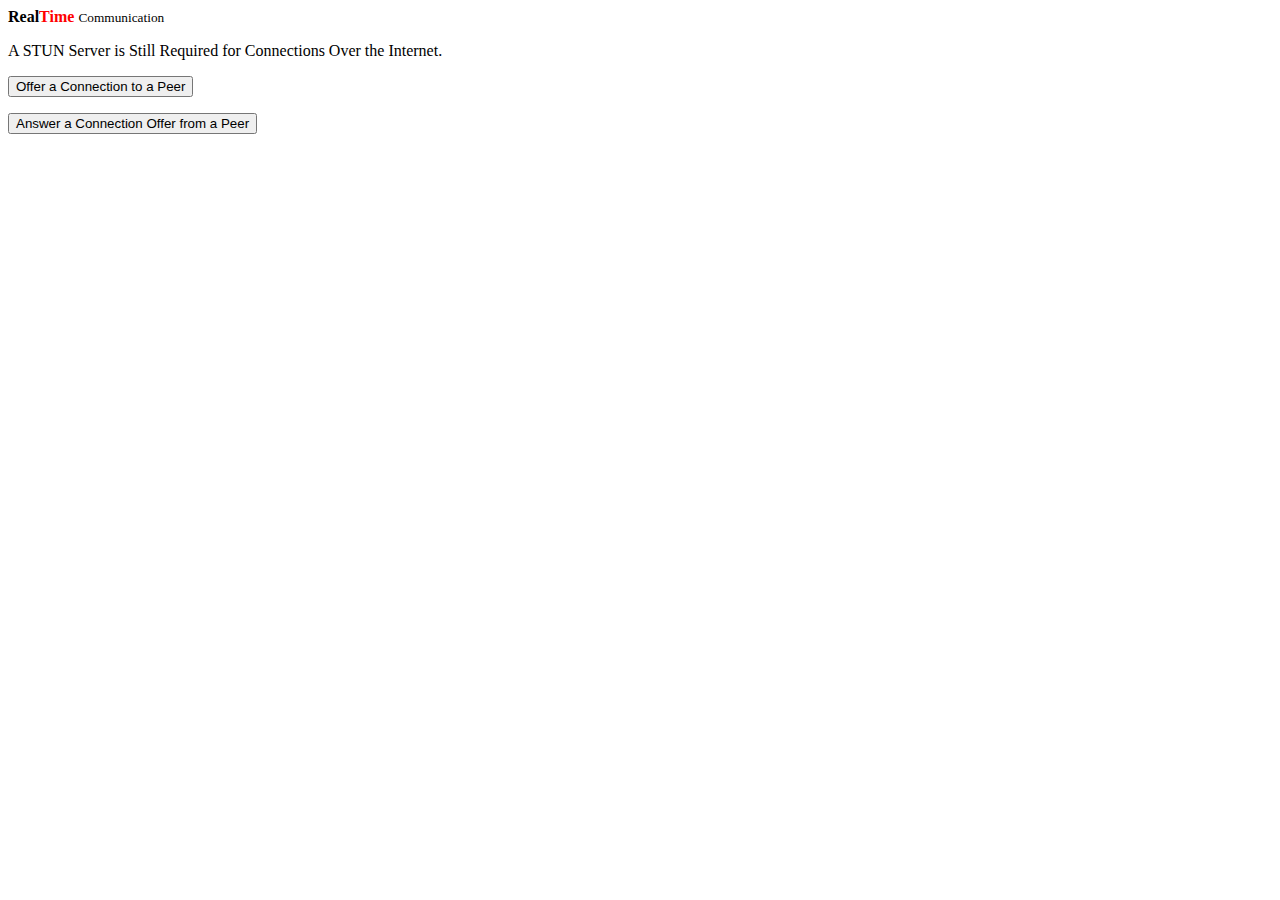
<file: index.html>
<!DOCTYPE html>
<html lang="en">

<head>
<meta charset="utf-8">
<meta name="viewport" content="width=device-width, initial-scale=1">
<title>webrtc without signaling server demo</title>
<meta name="description" content="Communication">
	<meta name="author" content="Project Developers">
	<meta name="theme-color" content="#B12A34">
	<meta property="og:image" content="icons/icon-512.png">
	<link rel="apple-touch-icon" href="icons/icon-152.png">
	<!--link rel="manifest" href="comm.webmanifest"-->
<link rel="shortcut icon" type="image/x-icon" href="favicon.ico">

<!--script type='module' src="pwabuilder-sw-register.js"></script>
		<script type='module' src="pwabuilder-sw.js"></script-->
<link rel="stylesheet" type="text/css" href="style.css">		
</head>

<body>
  <header>
	<div class="header" style="display: flex; flex: nowrap;">
  		<div style="width: 85%;">
			<div id="logo"><large><strong>Real<span style="color: red;">Time </strong></large><small> Communication</small></span></div>
		</div>
		<div style="width: 15%; color: white; margin: auto; text-align: right; vertical-align: middle;" onclick="location.reload();">Reload</div>
 	</div>
</header>

<p>
A STUN Server is Still Required for Connections Over the Internet.
</p>

<p>
<button onClick="location.href='offer.html'">Offer a Connection to a Peer</button>
</p>

<p>
<button onClick="location.href='answer.html'">Answer a Connection Offer from a Peer</button>
</p>

</body>

</html>
</file>
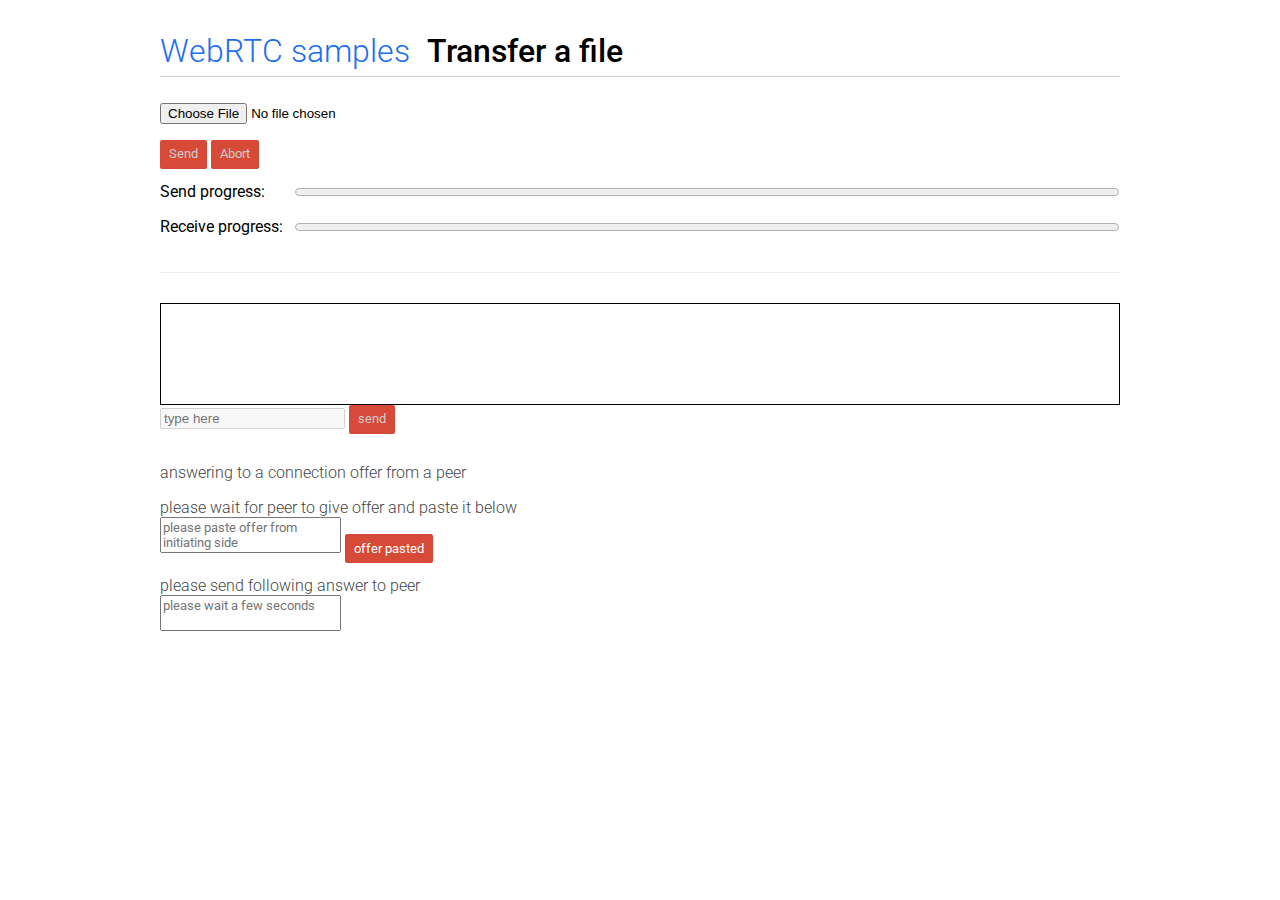
<file: answer.html>
<!DOCTYPE html>
<!--
 *  Copyright (c) 2015 The WebRTC project authors. All Rights Reserved.
 *
 *  Use of this source code is governed by a BSD-style license
 *  that can be found in the LICENSE file in the root of the source
 *  tree.
-->
<html>
<head>

  <meta charset="utf-8">
  <meta name="description" content="WebRTC code samples">
  <meta name="viewport" content="width=device-width, user-scalable=yes, initial-scale=1, maximum-scale=1">
  <meta itemprop="description" content="Client-side WebRTC code samples">
  <meta itemprop="image" content="webrtc-icon-192x192.png">
  <meta itemprop="name" content="WebRTC code samples">
  <meta name="mobile-web-app-capable" content="yes">
  <meta id="theme-color" name="theme-color" content="#ffffff">

  <base target="_blank">

  <title>Transfer a file</title>

  <link rel="icon" sizes="192x192" href="webrtc-icon-192x192.png">
  <link href="//fonts.googleapis.com/css?family=Roboto:300,400,500,700" rel="stylesheet" type="text/css">
  <link rel="stylesheet" href="main1.css">
  <link rel="stylesheet" href="main2.css" />
<script src="common.js"></script>
<script src="answer.js"></script>
</head>

<body>

  <div id="container">

    <h1><a href="https://webrtc.github.io/samples/" title="WebRTC samples homepage">WebRTC samples</a> <span>Transfer a file</span></h1>
    
    <section>
      <div >
        <form id="fileInfo">
          <input type="file" id="fileInput" name="files"/>
        </form>
        <button disabled id="sendFile">Send</button>
        <button disabled id="abortButton">Abort</button>
      </div>

      <div class="progress">
        <div class="label">Send progress: </div>
        <progress id="sendProgress" max="0" value="0"></progress>
      </div>

      <div class="progress">
        <div class="label">Receive progress: </div>
        <progress id="receiveProgress" max="0" value="0"></progress>
      </div>

      <div id="errorMsg">
      <div id="bitrate"></div></div>
      <a id="download"></a>
      <span id="status"></span>

    </section>
    <section>

<div id="chatlog" class="chatlog"></div>
<input id="chatinput" type="text"  placeholder="type here" disabled>
<button id="chatbutton" onclick="chatbuttonclick()" disabled>send</button>

<p>
answering to a connection offer from a peer
</p>
<p>
please wait for peer to give offer and paste it below
</p>
<textarea id="textoffer" placeholder="please paste offer from initiating side"></textarea>
<button id="buttonofferpasted" onclick="clickofferpasted()">offer pasted</button>

<span id="spananswer" class="invisible">
<p>
please send following answer to peer
</p>
<textarea onClick="this.setSelectionRange(0, this.value.length)" id="textanswer" readonly placeholder="please wait a few seconds"></textarea>
</span>
    </section>
  </div>

  <script src="adapter-latest.js"></script>
  <script src="main.js"></script>

  <script src="ga.js"></script>

</body>
</html>
</file>
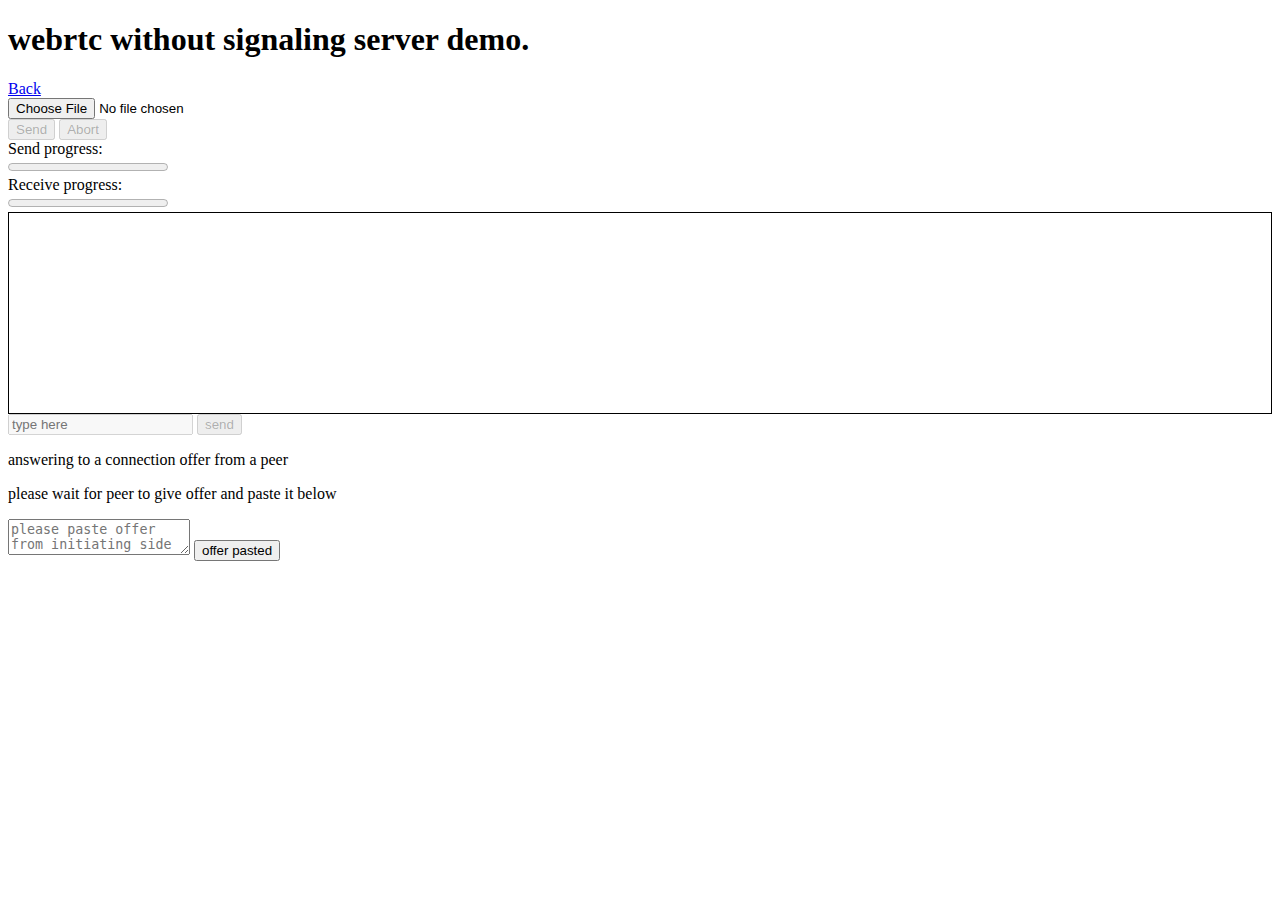
<file: answering.html>
<!DOCTYPE html>
<html>

<head>
<meta charset="utf-8">
<meta name="viewport" content="width=device-width, initial-scale=1">
<title>answering webrtc without signaling server demo</title>
<link rel="stylesheet" type="text/css" href="style.css">
<!--script src="common.js"></script>
<script src="answering.js"></script-->
<link rel="shortcut icon" type="image/x-icon" href="favicon.ico">
</head>

<body>

<h1>webrtc without signaling server demo.</h1>

<a href="https://project-developers.github.io/comm/">Back</a>

     <div>
        <form id="fileInfo">
          <input type="file" id="fileInput" name="files"/>
        </form>
        <button disabled id="sendFile">Send</button>
        <button disabled id="abortButton">Abort</button>
      </div>

      <div class="progress">
        <div class="label">Send progress: </div>
        <progress id="sendProgress" max="0" value="0"></progress>
      </div>

      <div class="progress">
        <div class="label">Receive progress: </div>
        <progress id="receiveProgress" max="0" value="0"></progress>
      </div>

      <div id="bitrate"></div>
      <a id="download"></a>
      <span id="status"></span>


<div id="chatlog" class="chatlog"></div>
<input id="chatinput" type="text"  placeholder="type here" disabled>
<button id="chatbutton" onclick="chatbuttonclick()" disabled>send</button>

<p>
answering to a connection offer from a peer
</p>
<p>
please wait for peer to give offer and paste it below
</p>
<textarea id="textoffer"
  placeholder="please paste offer from initiating side"></textarea>
<button id="buttonofferpasted" onclick="clickofferpasted()">offer pasted</button>

<span id="spananswer" class="invisible">
<p>
please send following answer to peer
</p>
<textarea id="textanswer" readonly
  placeholder="please wait a few seconds"></textarea>
</span>
<!--script src="https://webrtc.github.io/adapter/adapter-latest.js"></script>
  <script src="mainAnswer.js"></script>

  <script src="ga.js"></script-->
</body>

</html>
</file>
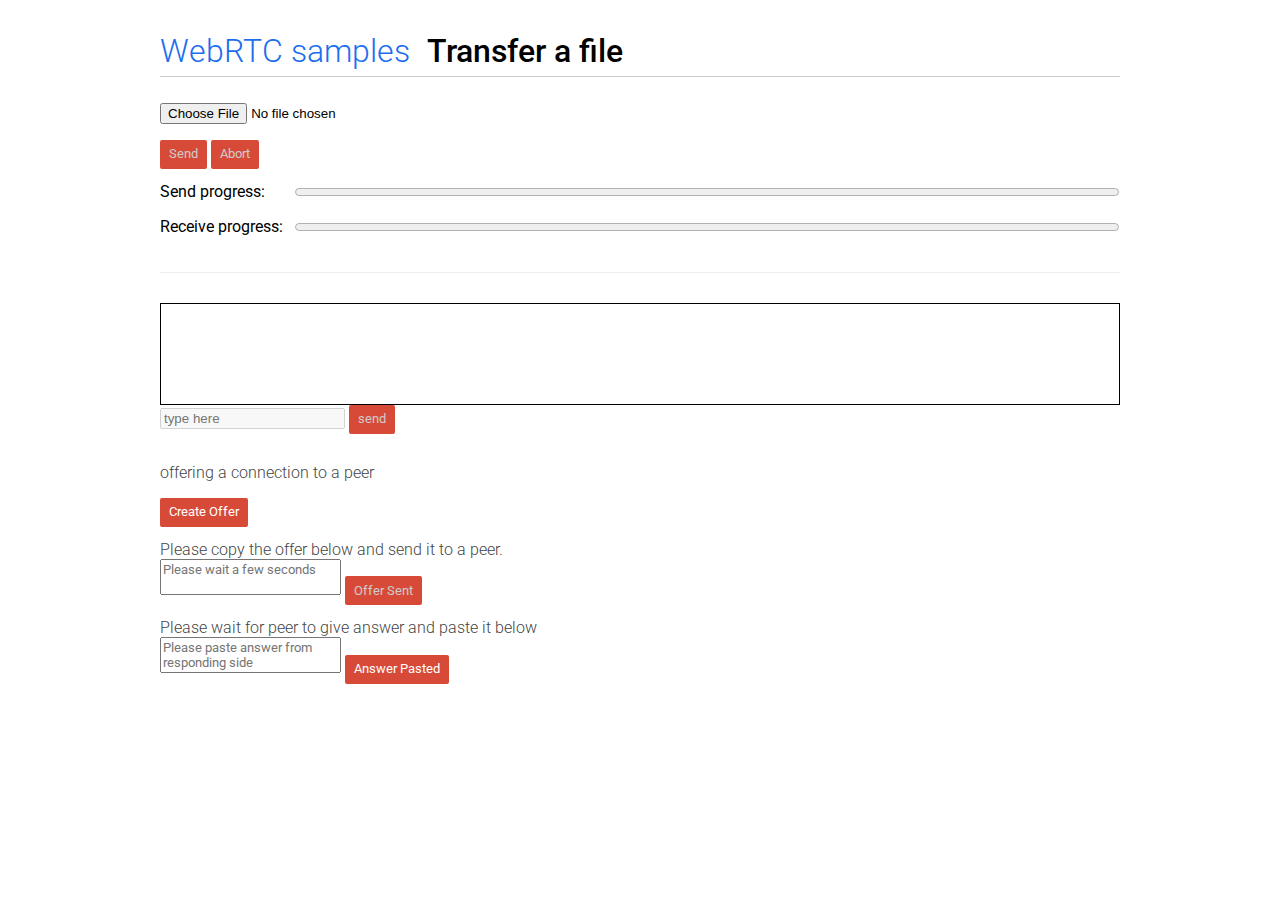
<file: offer.html>
<!DOCTYPE html>
<!--
 *  Copyright (c) 2015 The WebRTC project authors. All Rights Reserved.
 *
 *  Use of this source code is governed by a BSD-style license
 *  that can be found in the LICENSE file in the root of the source
 *  tree.
-->
<html>
<head>

  <meta charset="utf-8">
  <meta name="description" content="WebRTC code samples">
  <meta name="viewport" content="width=device-width, user-scalable=yes, initial-scale=1, maximum-scale=1">
  <meta itemprop="description" content="Client-side WebRTC code samples">
  <meta itemprop="image" content="webrtc-icon-192x192.png">
  <meta itemprop="name" content="WebRTC code samples">
  <meta name="mobile-web-app-capable" content="yes">
  <meta id="theme-color" name="theme-color" content="#ffffff">

  <base target="_blank">

  <title>Transfer a file</title>

  <link rel="icon" sizes="192x192" href="webrtc-icon-192x192.png">
  <link href="//fonts.googleapis.com/css?family=Roboto:300,400,500,700" rel="stylesheet" type="text/css">
  <link rel="stylesheet" href="main1.css">
  <link rel="stylesheet" href="main2.css" />
<script src="common.js"></script>
<script src="offer.js"></script>
</head>

<body>

  <div id="container">

    <h1><a href="https://webrtc.github.io/samples/" title="WebRTC samples homepage">WebRTC samples</a> <span>Transfer a file</span></h1>
    
    <section>
      <div >
        <form id="fileInfo">
          <input type="file" id="fileInput" name="files"/>
        </form>
        <button disabled id="sendFile">Send</button>
        <button disabled id="abortButton">Abort</button>
      </div>

      <div class="progress">
        <div class="label">Send progress: </div>
        <progress id="sendProgress" max="0" value="0"></progress>
      </div>

      <div class="progress">
        <div class="label">Receive progress: </div>
        <progress id="receiveProgress" max="0" value="0"></progress>
      </div>

      <div id="errorMsg">
      <div id="bitrate"></div>
      <a id="download"></a>
      <span id="status"></span>

    </section>
    <section>
<div id="chatlog" class="chatlog"></div>
<input id="chatinput" type="text" placeholder="type here" disabled>
<button id="chatbutton" onclick="chatbuttonclick()" disabled>send</button>

<p>
offering a connection to a peer
</p>

<p>
				<button id="buttonoffer" class="invisible" onclick="clickcreateoffer()">Create Offer</button>
			</p>

			<span id="spanoffer" class="invisible">
			<p>
			Please copy the offer below and send it to a peer.
			</p>
			<textarea onClick="this.setSelectionRange(0, this.value.length)" id="textoffer" readonly
			  placeholder="Please wait a few seconds"></textarea>
			<button id="buttonoffersent" onclick="clickoffersent()" disabled>Offer Sent</button>
			</span>

			<span id="spananswer" class="invisible">
			<p>
			Please wait for peer to give answer and paste it below
			</p>
			<textarea id="textanswer"
			  placeholder="Please paste answer from responding side"></textarea>
			<button id="buttonanswerpasted" onclick="clickanswerpasted()">Answer Pasted</button>
			</span>
    </section>
  </div>

  <script src="adapter-latest.js"></script>
  <script src="main.js"></script>

  <script src="ga.js"></script>

</body>
</html>
</file>
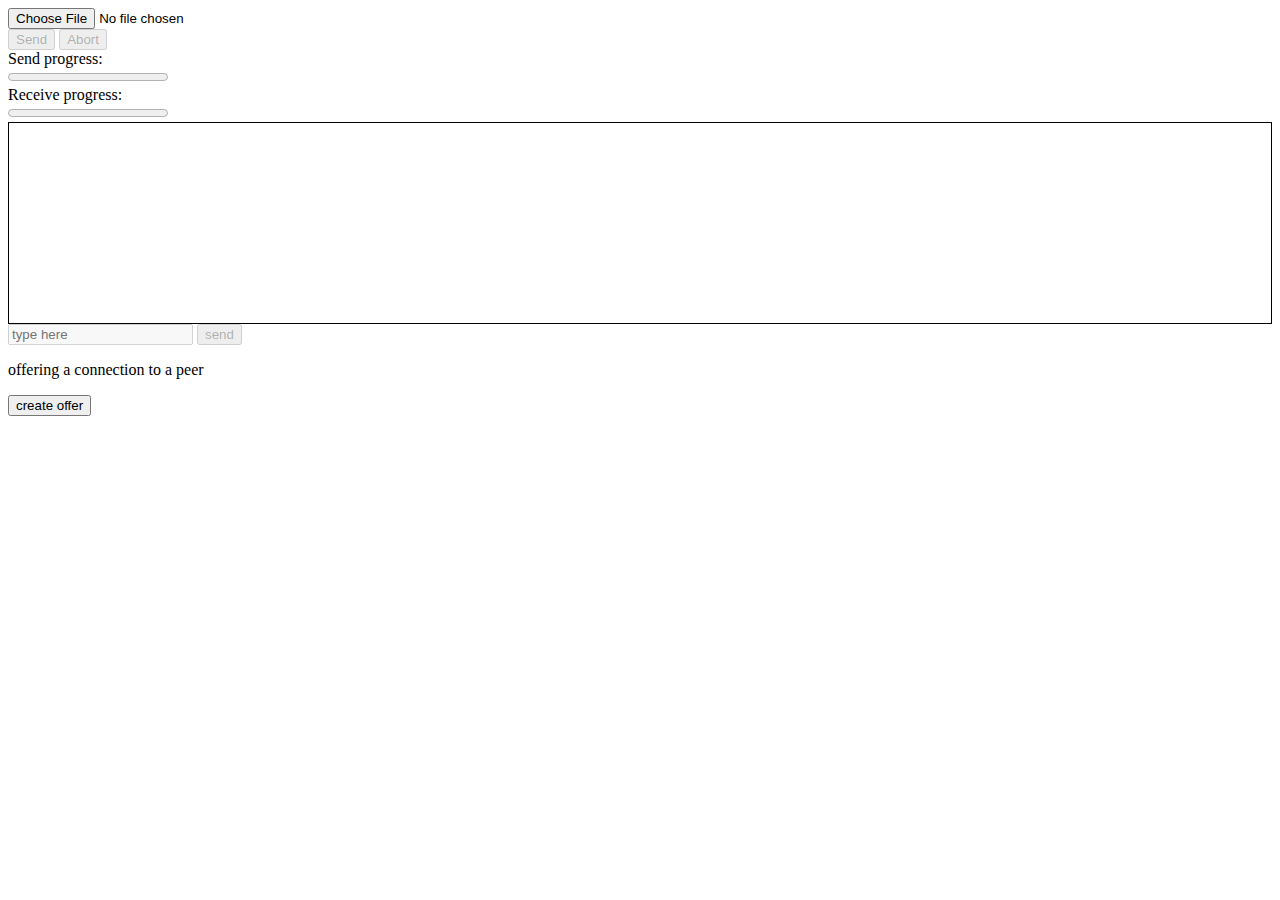
<file: offering.html>
<!DOCTYPE html>
<html>

<head>
<meta charset="utf-8">
<meta name="viewport" content="width=device-width, initial-scale=1">
<title>offering webrtc without signaling server demo</title>
<link rel="stylesheet" type="text/css" href="style.css">
<script src="common.js"></script>
<script src="offering.js"></script>
<link rel="shortcut icon" type="image/x-icon" href="favicon.ico">
</head>

<body>

       <div>
        <form id="fileInfo">
          <input type="file" id="fileInput" name="files"/>
        </form>
        <button disabled id="sendFile">Send</button>
        <button disabled id="abortButton">Abort</button>
      </div>

      <div class="progress">
        <div class="label">Send progress: </div>
        <progress id="sendProgress" max="0" value="0"></progress>
      </div>

      <div class="progress">
        <div class="label">Receive progress: </div>
        <progress id="receiveProgress" max="0" value="0"></progress>
      </div>

      <div id="bitrate"></div>
      <a id="download"></a>
      <span id="status"></span>

  
<div id="chatlog" class="chatlog"></div>
<input id="chatinput" type="text"  placeholder="type here" disabled>
<button id="chatbutton" onclick="chatbuttonclick()" disabled>send</button>

<p>
offering a connection to a peer
</p>

<p>
<button id="buttoncreateoffer" onclick="clickcreateoffer()">create offer</button>
</p>

<span id="spanoffer" class="invisible">
<p>
please copy the offer below and send it to a peer.
</p>
<textarea id="textoffer" readonly
  placeholder="please wait a few seconds"></textarea>
<button id="buttonoffersent" onclick="clickoffersent()" disabled>offer sent</button>
</span>

<span id="spananswer" class="invisible">
<p>
please wait for peer to give answer and paste it below
</p>
<textarea id="textanswer"
  placeholder="please paste answer from responding side"></textarea>
<button id="buttonanswerpasted" onclick="clickanswerpasted()">answer pasted</button>
</span>

<script src="https://webrtc.github.io/adapter/adapter-latest.js"></script>
<script src="mainOffer.js"></script>
<script src="ga.js"></script>
</body>

</html>
</file>
<file: style.css>
.invisible {
  display: none;
}

.chatlog {
  height: 200px;
  overflow: auto;
  border: 1px solid;
}

video {
  max-width: 100%;
  width: 320px;
}
</file>
<file: main1.css>
/*
 *  Copyright (c) 2015 The WebRTC project authors. All Rights Reserved.
 *
 *  Use of this source code is governed by a BSD-style license
 *  that can be found in the LICENSE file in the root of the source
 *  tree.
 */
.hidden {
  display: none;
}

.highlight {
  background-color: #eee;
  font-size: 1.2em;
  margin: 0 0 30px 0;
  padding: 0.2em 1.5em;
}

.warning {
  color: red;
  font-weight: 400;
}

@media screen and (min-width: 1000px) {
  /* hack! to detect non-touch devices */
  div#links a {
    line-height: 0.8em;
  }
}

audio {
  max-width: 100%;
}

body {
  font-family: 'Roboto', sans-serif;
  font-weight: 300;
  margin: 0;
  padding: 1em;
  word-break: break-word;
}

button {
  background-color: #d84a38;
  border: none;
  border-radius: 2px;
  color: white;
  font-family: 'Roboto', sans-serif;
  font-size: 0.8em;
  margin: 0 0 1em 0;
  padding: 0.5em 0.7em 0.6em 0.7em;
}

button:active {
  background-color: #cf402f;
}

button:hover {
  background-color: #cf402f;
}

button[disabled] {
  color: #ccc;
}

button[disabled]:hover {
  background-color: #d84a38;
}

canvas {
  background-color: #ccc;
  max-width: 100%;
  width: 100%;
}

code {
  font-family: 'Roboto', sans-serif;
  font-weight: 400;
}

div#container {
  margin: 0 auto 0 auto;
  max-width: 60em;
  padding: 1em 1.5em 1.3em 1.5em;
}

div#links {
  padding: 0.5em 0 0 0;
}

h1 {
  border-bottom: 1px solid #ccc;
  font-family: 'Roboto', sans-serif;
  font-weight: 500;
  margin: 0 0 0.8em 0;
  padding: 0 0 0.2em 0;
}

h2 {
  color: #444;
  font-weight: 500;
}

h3 {
  border-top: 1px solid #eee;
  color: #666;
  font-weight: 500;
  margin: 10px 0 10px 0;
  white-space: nowrap;
}

li {
  margin: 0 0 0.4em 0;
}

html {
  /* avoid annoying page width change
  when moving from the home page */
  overflow-y: scroll;
}

img {
  border: none;
  max-width: 100%;
}

input[type=radio] {
  position: relative;
  top: -1px;
}

p {
  color: #444;
  font-weight: 300;
}

p#data {
  border-top: 1px dotted #666;
  font-family: Courier New, monospace;
  line-height: 1.3em;
  max-height: 1000px;
  overflow-y: auto;
  padding: 1em 0 0 0;
}

p.borderBelow {
  border-bottom: 1px solid #aaa;
  padding: 0 0 20px 0;
}

section p:last-of-type {
  margin: 0;
}

section {
  border-bottom: 1px solid #eee;
  margin: 0 0 30px 0;
  padding: 0 0 20px 0;
}

section:last-of-type {
  border-bottom: none;
  padding: 0 0 1em 0;
}

select {
  margin: 0 1em 1em 0;
  position: relative;
  top: -1px;
}

h1 span {
  white-space: nowrap;
}

a {
  color: #1D6EEE;
  font-weight: 300;
  text-decoration: none;
}

h1 a {
  font-weight: 300;
  margin: 0 10px 0 0;
  white-space: nowrap;
}

a:hover {
  color: #3d85c6;
  text-decoration: underline;
}

a#viewSource {
  display: block;
  margin: 1.3em 0 0 0;
  border-top: 1px solid #999;
  padding: 1em 0 0 0;
}

div#errorMsg p {
  color: #F00;
}

div#links a {
  display: block;
  line-height: 1.3em;
  margin: 0 0 1.5em 0;
}

div.outputSelector {
  margin: -1.3em 0 2em 0;
}

p.description {
  margin: 0 0 0.5em 0;
}

strong {
  font-weight: 500;
}

textarea {
  resize: none;
  font-family: 'Roboto', sans-serif;
}

video {
  background: #222;
  margin: 0 0 20px 0;
  --width: 100%;
  width: var(--width);
  height: calc(var(--width) * 0.75);
}

ul {
  margin: 0 0 0.5em 0;
}

@media screen and (max-width: 650px) {
  .highlight {
    font-size: 1em;
    margin: 0 0 20px 0;
    padding: 0.2em 1em;
  }

  h1 {
    font-size: 24px;
  }
}

@media screen and (max-width: 550px) {
  button:active {
    background-color: darkRed;
  }

  h1 {
    font-size: 22px;
  }
}

@media screen and (max-width: 450px) {
  h1 {
    font-size: 20px;
  }
}
</file>
<file: main2.css>
/*
 *  Copyright (c) 2015 The WebRTC project authors. All Rights Reserved.
 *
 *  Use of this source code is governed by a BSD-style license
 *  that can be found in the LICENSE file in the root of the source
 *  tree.
 */
div.progress, div#bitrate {
  margin: 0 0 1em 0;
}

div.progress div.label {
  display: inline-block;
  font-weight: 400;
  width: 8.2em;
}

form {
  margin: 0 0 1em 0;
  white-space: nowrap;
}

progress {
  width: calc(100% - 8.5em);
}

.chatlog {
  height: 100px;
  overflow: auto;
  border: 1px solid;
}
</file>
